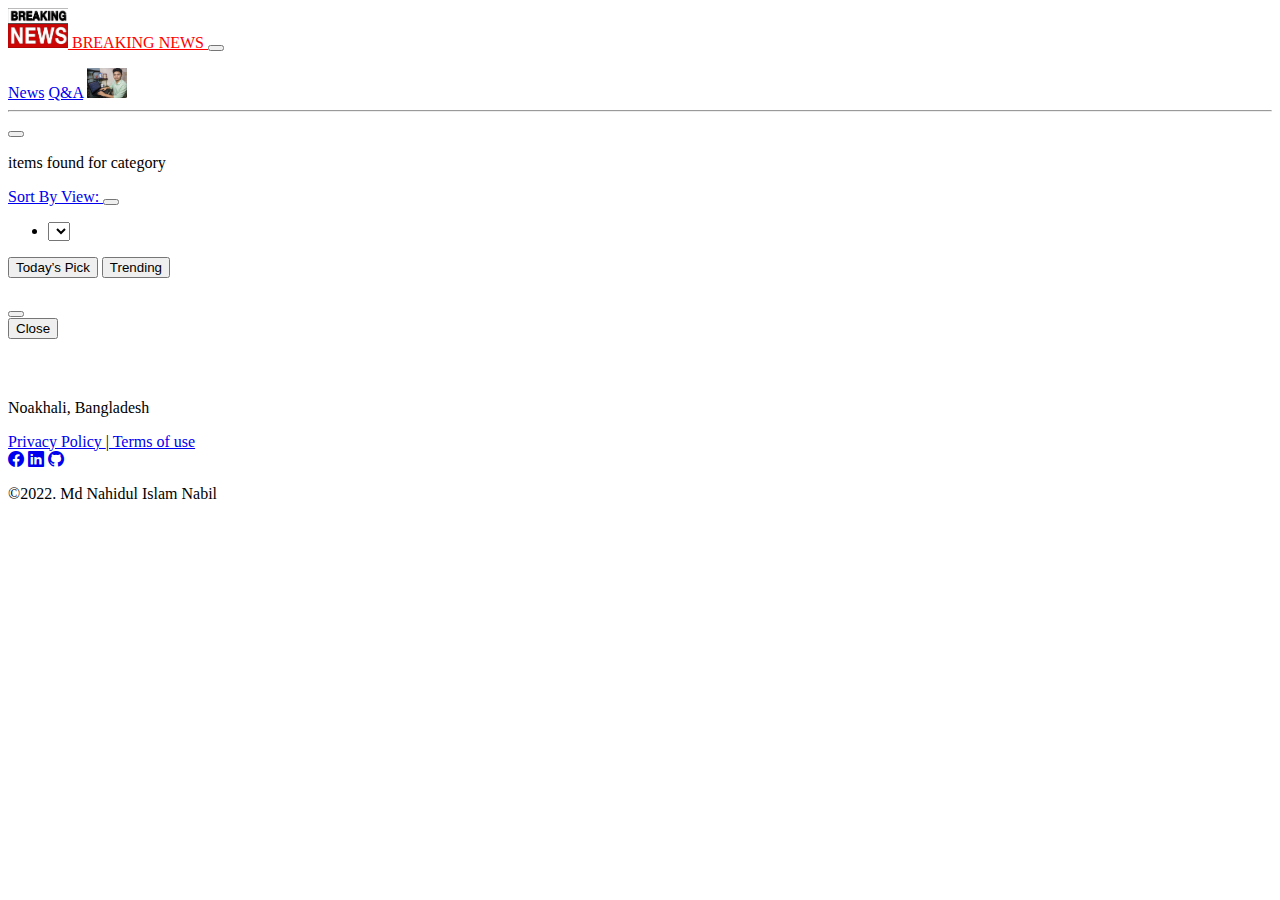
<file: index.html>
<!DOCTYPE html>
<html lang="en">
<head>
    <meta charset="UTF-8">
    <meta http-equiv="X-UA-Compatible" content="IE=edge">
    <meta name="viewport" content="width=device-width, initial-scale=1.0">
    <title>BREAKING NEWS</title>
<!-- CSS link -->
    <link rel="stylesheet" href="css/style.css">
<!-- BOOTSTRAP Icons -->
    <link rel="stylesheet" href="https://cdn.jsdelivr.net/npm/bootstrap-icons@1.9.1/font/bootstrap-icons.css">
<!-- BOOTSTRAP link -->
    <link href="https://cdn.jsdelivr.net/npm/bootstrap@5.2.0/dist/css/bootstrap.min.css" rel="stylesheet"
    integrity="sha384-gH2yIJqKdNHPEq0n4Mqa/HGKIhSkIHeL5AyhkYV8i59U5AR6csBvApHHNl/vI1Bx" crossorigin="anonymous">
<!-- FONT AWESOME link -->
    <link rel="stylesheet" href="https://cdnjs.cloudflare.com/ajax/libs/font-awesome/6.1.2/css/all.min.css" />
<!-- BOOTSTRAP CSS -->
    <link href="https://cdn.jsdelivr.net/npm/bootstrap@5.0.2/dist/css/bootstrap.min.css" rel="stylesheet"
    integrity="sha384-EVSTQN3/azprG1Anm3QDgpJLIm9Nao0Yz1ztcQTwFspd3yD65VohhpuuCOmLASjC" crossorigin="anonymous"/>
    <style>
        .bottom {
            margin-bottom: 15px;
            background-color: white;
            border-radius: 10px;
        }
    </style>
</head>
<body>
    <!-- Navbar -->
    <section class="container mb-5">
      <nav class="navbar navbar-expand-lg navbar-light bg-light">
        <div class="container-fluid">
          <a style="color: rgb(255, 0, 0);" class="navbar-brand ms-3" href="index.html">
            <img src="image/logo.jpg" alt="" width="60" height="40"> BREAKING NEWS
          </a>
          <button class="navbar-toggler" type="button" data-bs-toggle="collapse" data-bs-target="#navbarSupportedContent"
            aria-controls="navbarSupportedContent" aria-expanded="false" aria-label="Toggle navigation">
            <span class="navbar-toggler-icon"></span>
          </button>
          <div class="collapse navbar-collapse" id="navbarSupportedContent">
            <ul class="navbar-nav me-auto mb-2 mb-lg-0">
            </ul>
            <form class="d-flex me-3">
              <a class="nav-link" href="#">News</a>
              <a class="nav-link " href="Q&A.html">Q&A</a>
              <a class="navbar-brand" href="#">
                <img src="image/profile.jpg" alt="" width="40" height="30">
              </a>
            </form>
          </div>
        </div>
      </nav>
      <hr>
    </section>
    <!-- Header section -->
    <header>
      <!-- news-category Section-->
      <section class="container mb-5">
        <nav class="navbar navbar-expand-lg navbar-light bg-light">
          <div class="container-fluid">
            <button class="navbar-toggler" type="button" data-bs-toggle="collapse"
              data-bs-target="#navbarSupportedContent" aria-controls="navbarSupportedContent" aria-expanded="false"
              aria-label="Toggle navigation">
              <span class="navbar-toggler-icon"></span>
            </button>
            <div class="collapse navbar-collapse" id="navbarSupportedContent">
              <ul id="news-category" class="navbar-nav gap-4 mx-auto mb-2 mb-lg-0">
  
              </ul>
            </div>
          </div>
        </nav>
      </section>
      <!-- category Length  -->
      <section>
        <div class="container mb-5">
          <div class="bg-light">
            <p><span id="categoty-length" class="me-3 ms-3"></span>items found for category</p>
          </div>
        </div>
      </section>
  
      <!-- Sort By View -->
      <section>
        <div class="container mb-5">
          <nav class="navbar navbar-expand-lg navbar-light bg-light">
            <div class="container-fluid">
              <a class="navbar-brand" href="#">Sort By View: </a>
              <button class="navbar-toggler" type="button" data-bs-toggle="collapse" data-bs-target="#navbarScroll"
                aria-controls="navbarScroll" aria-expanded="false" aria-label="Toggle navigation">
                <span class="navbar-toggler-icon"></span>
              </button>
              <div class="collapse navbar-collapse" id="navbarScroll">
                <ul class="navbar-nav me-auto my-2 my-lg-0 navbar-nav-scroll" style="--bs-scroll-height: 100px;">
                  <li class="nav-item dropdown">
                    <form>
                      <select id="dropdown-news-category">
  
                      </select>
                    </form>
                    <ul id="dropdown-category" class="dropdown-menu" aria-labelledby="navbarScrollingDropdown">
  
                    </ul>
                  </li>
                </ul>
                <form class="d-flex gap-2">
                  <button type="button" class="btn btn-primary">Today’s Pick</button>
                  <button type="button" class="btn btn-outline-success btn-light">Trending</button>
                </form>
              </div>
            </div>
          </nav>
        </div>
      </section>
    </header>
    <!-- Main section -->
    <main>
      <section>
        <div class="container">
          <div class="card mb-12 py-3 px-4 bg-light" id="cateoryDetailModalLabel">
  
          </div>
        </div>
      </section>
    </main>
    <!-- Modal -->
    <section>
      <div class="modal fade" id="categorieDetailModal" tabindex="-1" aria-labelledby="categorieDetailModalLabel"
        aria-hidden="true">
        <div class="modal-dialog">
          <div class="modal-content">
            <div class="modal-header">
              <h5 class="modal-title" id="categorieDetailModalLabel"></h5>
              <button type="button" class="btn-close" data-bs-dismiss="modal" aria-label="Close"></button>
            </div>
            <div id="categorie-details" class="modal-body">
  
            </div>
            <div class="modal-footer">
              <button type="button" class="btn btn-secondary" data-bs-dismiss="modal">Close</button>
            </div>
          </div>
        </div>
      </div>
    </section>
 <!-- Footer section start -->
<footer id="" class="container-fluid text-bg-dark text-center p-5 mt-5">
    <h3 style="color:white;">BREAKING NEWS</h3>
    <p class="mt-3">Noakhali, Bangladesh</p>
    <a href="#" class="mx-2 text-white">Privacy Policy </a>|<a href="#" class="mx-2 text-white"> Terms of use</a>
    <div class="d-flex align-items-center justify-content-center gap-5 my-4">
      <a href="https://www.facebook.com/mdnahidulislamnabil.official/" target="_blank" class="text-white fs-3"><i
          class="bi bi-facebook"></i></a>
      <a href="https://www.linkedin.com/in/webnabil/" target="_blank" class="text-white fs-3"><i
           class="bi bi-linkedin"></i></a>
      <a href="https://github.com/webnabil" target="_blank" class="text-white fs-3"><i
          class="bi bi-github"></i></a>
    </div>
    <p class="text-light fs-6">©2022. Md Nahidul Islam Nabil</p>
</footer>
<!-- Footer section end -->
    <!-- Bootstrap JS -->
    <script src="https://cdn.jsdelivr.net/npm/bootstrap@5.2.0/dist/js/bootstrap.bundle.min.js"></script>
    <!-- scripts -->
    <script src="JS/test.js"></script>
</body>
</html>
</file>
<file: css/style.css>
.blog-info {
    display: flex;
    align-items: center;
    gap: 30px;
    color: rgba(0, 0, 0, 0.7);
}
</file>
